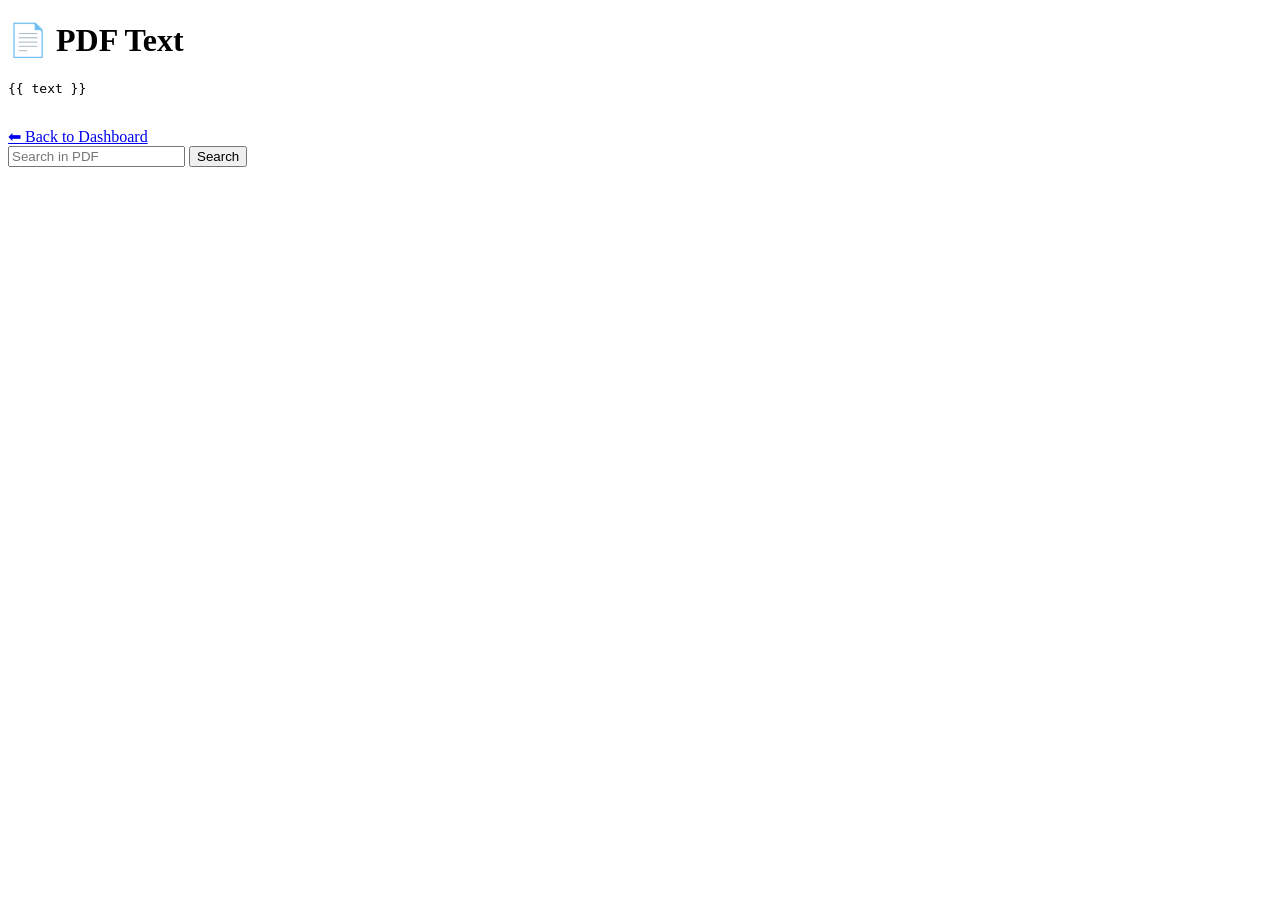
<file: templates/pdf_text.html>
<!DOCTYPE html>
<html>
<head>
    <title>PDF Content</title>
</head>
<body>

<h1>📄 PDF Text</h1>

<pre>{{ text }}</pre>

<br>

<a href="/dashboard">⬅ Back to Dashboard</a>

<form action="/search" method="POST">

    <input type="text" name="word" placeholder="Search in PDF" required>

    <button type="submit">Search</button>

</form>

<br>

</body>
</html>
</file>
